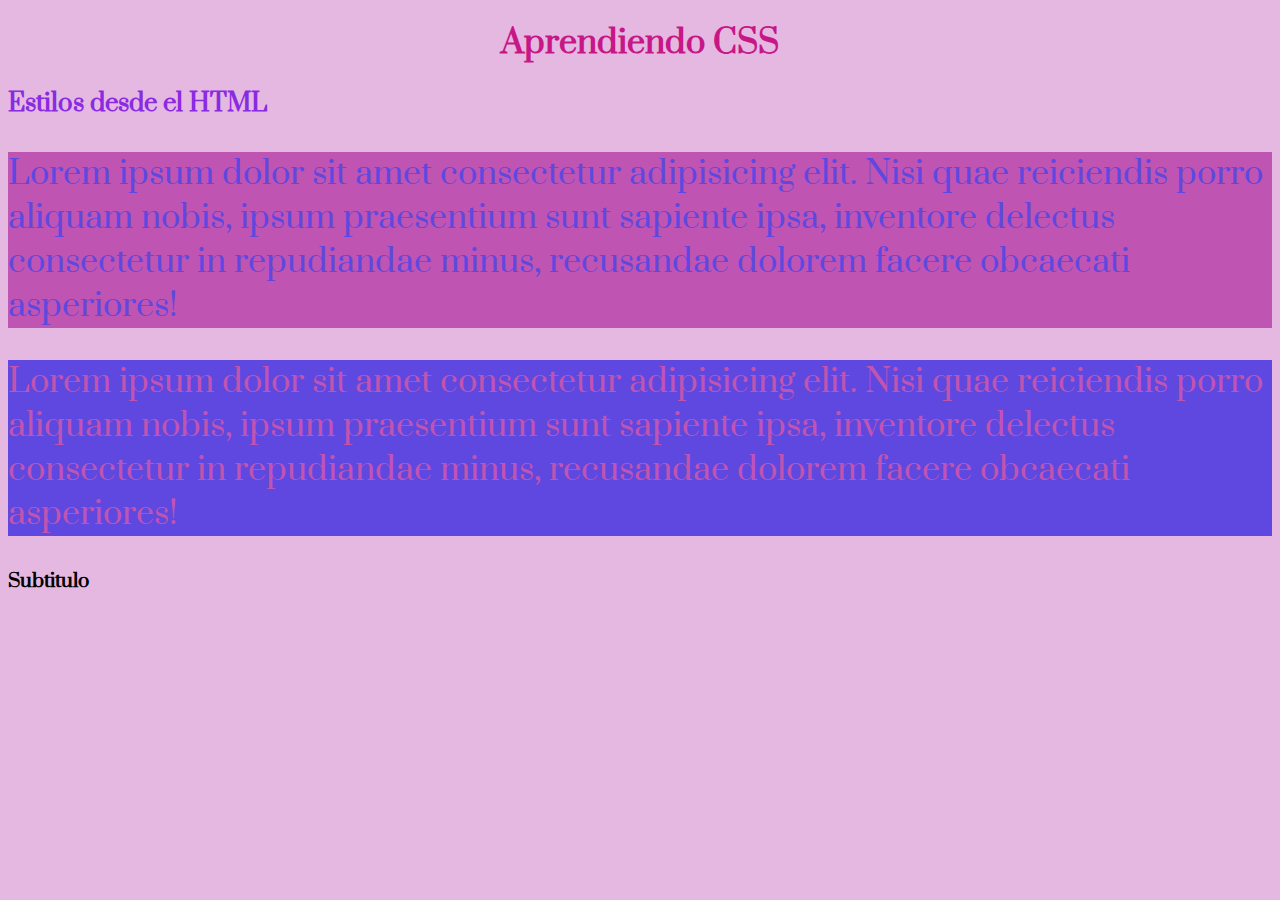
<file: index.html>
<!DOCTYPE html>
<html lang="es">
    <head>
        <meta charset="UTF-8">
        <meta http-equiv="X-UA-Compatible" content="IE=edge">
        <meta name="viewport" content="width=device-width, initial-scale=1.0">
        <link rel="preconnect" href="https://fonts.googleapis.com">
        <link rel="preconnect" href="https://fonts.gstatic.com" crossorigin>
        <link href="https://fonts.googleapis.com/css2?family=Prata&display=swap" rel="stylesheet">
        <link rel="stylesheet" href="styles.css" type="text/css"/>
        
        <title>Aprendiendo CSS</title>
    </head>

    <body>
        <!-- <style>
            h1{
                color: purple;
            }

            p {
                color: red;
            }
        </style> -->
        <h1 id="title">Aprendiendo CSS</h1>
        <h2 style="color: blueviolet;">Estilos desde el HTML</h2>
        <p class="p-large p-purple">
            Lorem ipsum dolor sit amet consectetur adipisicing elit. Nisi quae reiciendis porro aliquam nobis, ipsum praesentium sunt sapiente ipsa, inventore delectus consectetur in repudiandae minus, recusandae dolorem facere obcaecati asperiores!
        </p>
        
        <p class="p-large p-blue">
            Lorem ipsum dolor sit amet consectetur adipisicing elit. Nisi quae reiciendis porro aliquam nobis, ipsum praesentium sunt sapiente ipsa, inventore delectus consectetur in repudiandae minus, recusandae dolorem facere obcaecati asperiores!
        </p>
        <h3>Subtitulo</h3>
    </body>
    
</html>
</file>
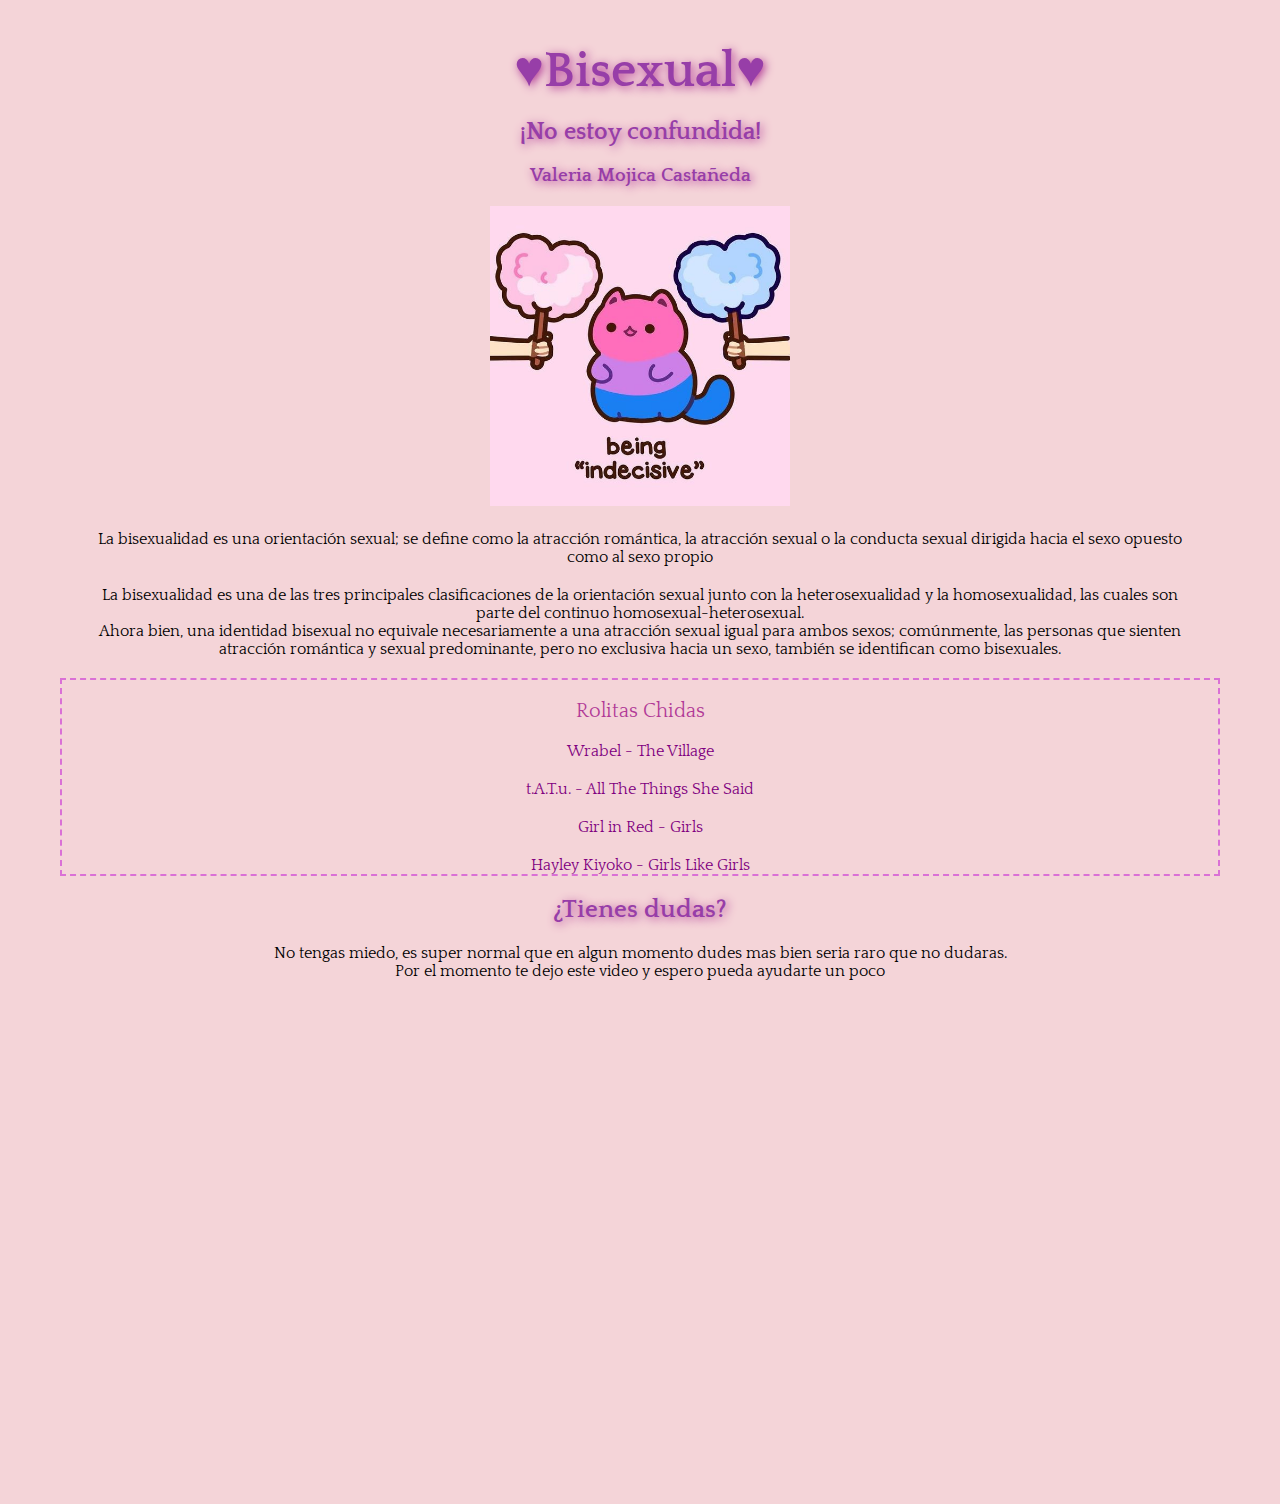
<file: ejercicio.html>
<!DOCTYPE html>
    <html lang="es">
    <head>
        <meta charset="UTF-8">
        <meta http-equiv="X-UA-Compatible" content="IE=edge">
        <meta name="viewport" content="width=device-width, initial-scale=1.0">
        <link rel="preconnect" href="https://fonts.googleapis.com">
        <link rel="preconnect" href="https://fonts.gstatic.com" crossorigin>
        <link href="https://fonts.googleapis.com/css2?family=Quattrocento:wght@700&display=swap" rel="stylesheet">
        <link rel="stylesheet" href="ejercicio.css">
        <title>Ejercicio</title>
    </head>
    <body>
        <h1 class="position">♥Bisexual♥</h1>
        <h2 class="position">¡No estoy confundida!</h2>
        <h3 class="position">Valeria Mojica Castañeda</h3>

        <img src="imagen4.jpg" alt="" srcset="">

        <p>
            La bisexualidad es una orientación sexual; se define como la atracción romántica, la atracción sexual o la conducta sexual dirigida hacia el sexo opuesto como al sexo propio
        </p>

        <p>
            La bisexualidad es una de las tres principales clasificaciones de la orientación sexual junto con la heterosexualidad y la homosexualidad, las cuales son parte del continuo homosexual-heterosexual.<br> Ahora bien, una identidad bisexual no equivale necesariamente a una atracción sexual igual para ambos sexos; comúnmente, las personas que sienten atracción romántica y sexual predominante, pero no exclusiva hacia un sexo, también se identifican como bisexuales.
        </p>

        <div class="musica">
            <p class="title">Rolitas Chidas</p>
            <ul>
                <li><a href="https://youtu.be/1ulr1lhK3eM" target="_blank">Wrabel - The Village</a></li>
                <li><a href="https://youtu.be/8mGBaXPlri8" target="_blank">t.A.T.u. - All The Things She Said</a></li>
                <li><a href="https://youtu.be/_BMBDY01kPk" target="_blank">Girl in Red - Girls</a></li>
                <li><a href="https://youtu.be/I0MT8SwNa_U" target="_blank">Hayley Kiyoko - Girls Like Girls</a></li>
            </ul>
        </div>

        <h2 class="position dudas">¿Tienes dudas?</h2>
        <p>No tengas miedo, es super normal que en algun momento dudes mas bien seria raro que no dudaras. <br> Por el momento te dejo este video y espero pueda ayudarte un poco</p>

        <iframe width="600" height="500" src="https://www.youtube.com/embed/jwURcB37Vag" title="YouTube video player" frameborder="0" allow="accelerometer; autoplay; clipboard-write; encrypted-media; gyroscope; picture-in-picture" allowfullscreen></iframe>

    </body>
</html>
</file>
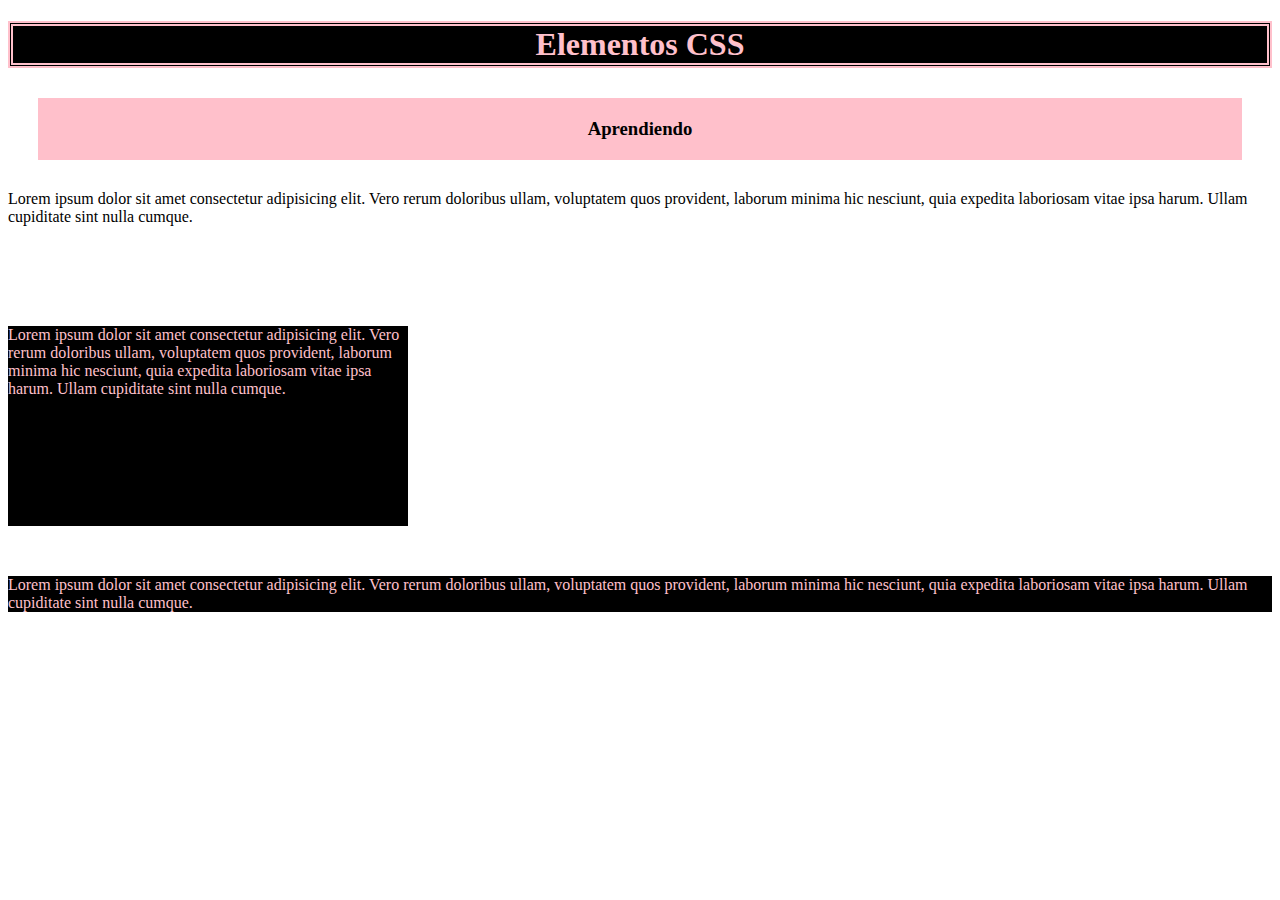
<file: elementos-css.html>
<!DOCTYPE html>
<html lang="es">
    <head>
        <meta charset="UTF-8">
        <meta http-equiv="X-UA-Compatible" content="IE=edge">
        <meta name="viewport" content="width=device-width, initial-scale=1.0">
        <link rel="stylesheet" href="elementos-css.css" type="text/css" />
        <title>Elementos CSS</title>
    </head>
    <body>
        <h1 class="title">Elementos CSS</h1>
        <h3 class="subtitle">Aprendiendo <i class="fa fa-css3" aria-hidden="true"></i></h3>

<!--         <div id="meme">

        </div> -->

        <p>Lorem ipsum dolor sit amet consectetur adipisicing elit. Vero rerum doloribus ullam, voluptatem quos provident, laborum minima hic nesciunt, quia expedita laboriosam vitae ipsa harum. Ullam cupiditate sint nulla cumque.</p>

        <div id="caja">
            <p>Lorem ipsum dolor sit amet consectetur adipisicing elit. Vero rerum doloribus ullam, voluptatem quos provident, laborum minima hic nesciunt, quia expedita laboriosam vitae ipsa harum. Ullam cupiditate sint nulla cumque.</p>
        </div>

        <div id="caja-2">
            <p>Lorem ipsum dolor sit amet consectetur adipisicing elit. Vero rerum doloribus ullam, voluptatem quos provident, laborum minima hic nesciunt, quia expedita laboriosam vitae ipsa harum. Ullam cupiditate sint nulla cumque.</p>
        </div>
    </body>
</html>
</file>
<file: styles.css>
body {
    background-color: rgba(219, 157, 214, 0.726);
    font-family: 'Prata', serif;
}

/* h1 {
    color: #cd3266;
    text-align: center;
} */

#title {
    color: rgb(199, 23, 135);
    text-align: center;
}

/* p {
    color: maroon;
    background-color: mediumaquamarine;
} */

.p-large {
    font-size: 32px;
}

.p-purple{
    color: rgb(95, 72, 223);
    background-color: rgb(192, 84, 178);
}

.p-blue {
    color: rgb(192, 84, 178);
    background-color: rgb(95, 72, 223);
}
</file>
<file: ejercicio.css>
* {
    margin: 0;
    margin-top: 20px;
    padding-left: 30px;
    padding-right: 30px;
    /*padding-right: 10px;*/
    box-sizing: border-box;
    text-align: center;
}

body {
    background-color: rgba(241, 198, 204, 0.76);
    font-family: 'Quattrocento', serif;
}

h1 {
    
    font-size: 50px;
}

.position {
    color: rgb(151, 62, 168);
    text-shadow: rgb(177, 58, 151) 2px 2px 10px;
    text-align: center;
}

img {
    height: 300px;
    /* opacity: 0.3; */
}

.title {
    font-size: 20px;
    color: rgb(177, 58, 151);
}



ul li {
    list-style: none;
}


div a {
    text-decoration: none;
    color: purple;
}

.musica {
    border: orchid dashed 2px;
    
}

.dudas {
    font-size: 25px;
}
</file>
<file: elementos-css.css>
body {
    background-image: url("https://cdn.domestika.org/c_limit,dpr_auto,f_auto,q_auto,w_820/v1548179144/content-items/002/734/538/Paso_6-original.jpg?1548179144");
    background-repeat: no-repeat;
    background-size: cover;
    

    /*
    background: rgb(208,34,155);
    background: linear-gradient(90deg, rgba(208,34,155,0.8746849081429446) 0%, rgba(119,34,158,0.8718837876947654) 50%, rgba(37,38,158,0.8690826672465861) 100%);
    */
}

.title {
    /*Solo alinea texto*/
    text-align: center;

    color: pink;
    background-color: rgb(0, 0, 0);
    border: 5px double pink;
}

.subtitle{
    text-align: center;
    color: black;
    background-color: pink;

    /*Margen interno*/
    padding: 20px;

    /*Margen externo*/
    margin: 30px;
}

#caja, #caja-2 {
    background-color: black;
}

#caja {
    height: 200px;
    width: 400px;
    /*margin: 0 auto;*/

    /*Margen superior*/
    margin-top: 100px;
    margin-bottom: 50px;
}

#caja p, #caja-2 p {
    color: pink;
}
</file>
